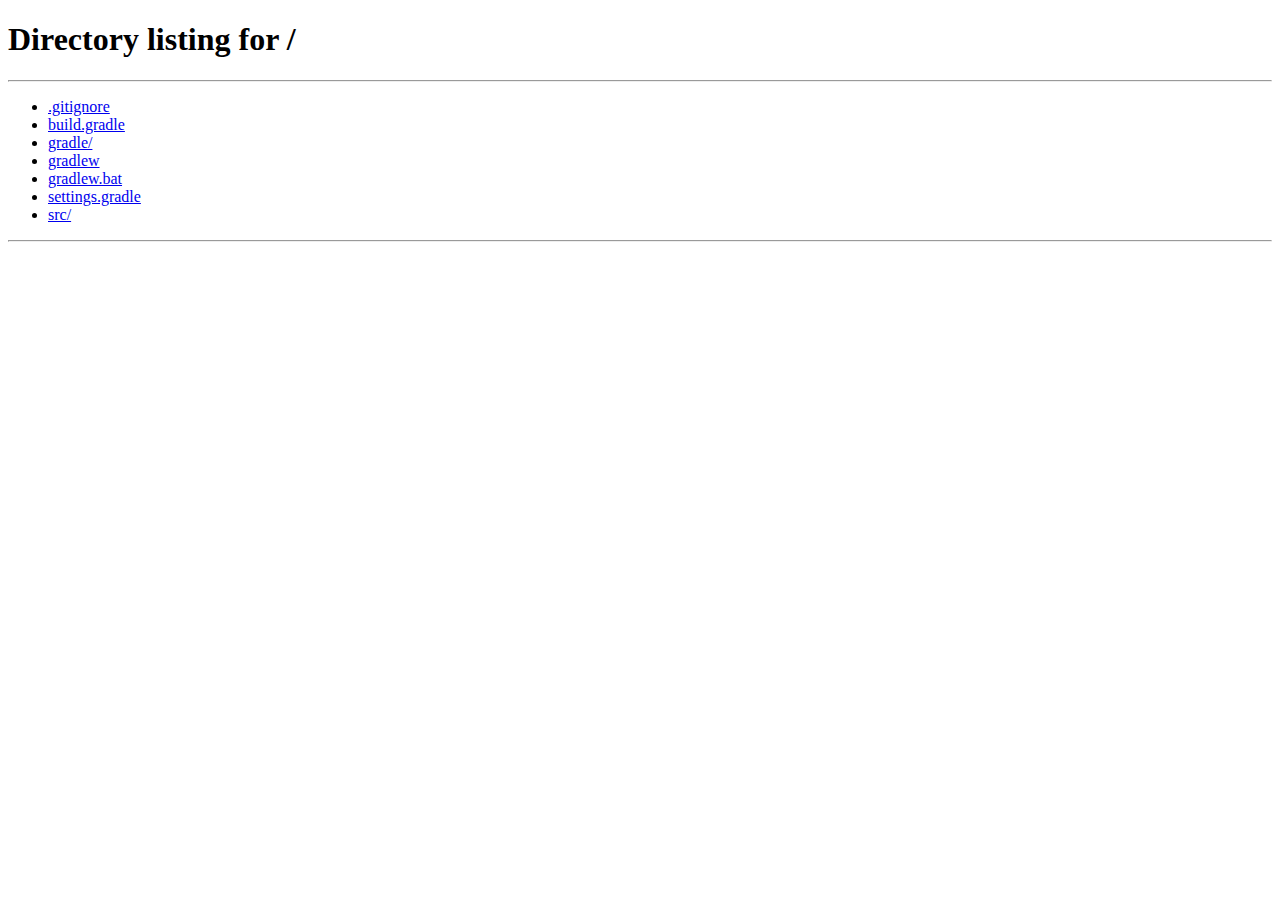
<file: src/main/resources/templates/login-fail.html>
<!DOCTYPE html>
<html lang="en">
<head>
    <meta charset="UTF-8">
    <title>Title</title>
</head>
<body>
    <script>
        alert("아이디와 비밀번호를 확인해주세요.");
        self.location = "/";
    </script>
</body>
</html>
</file>
